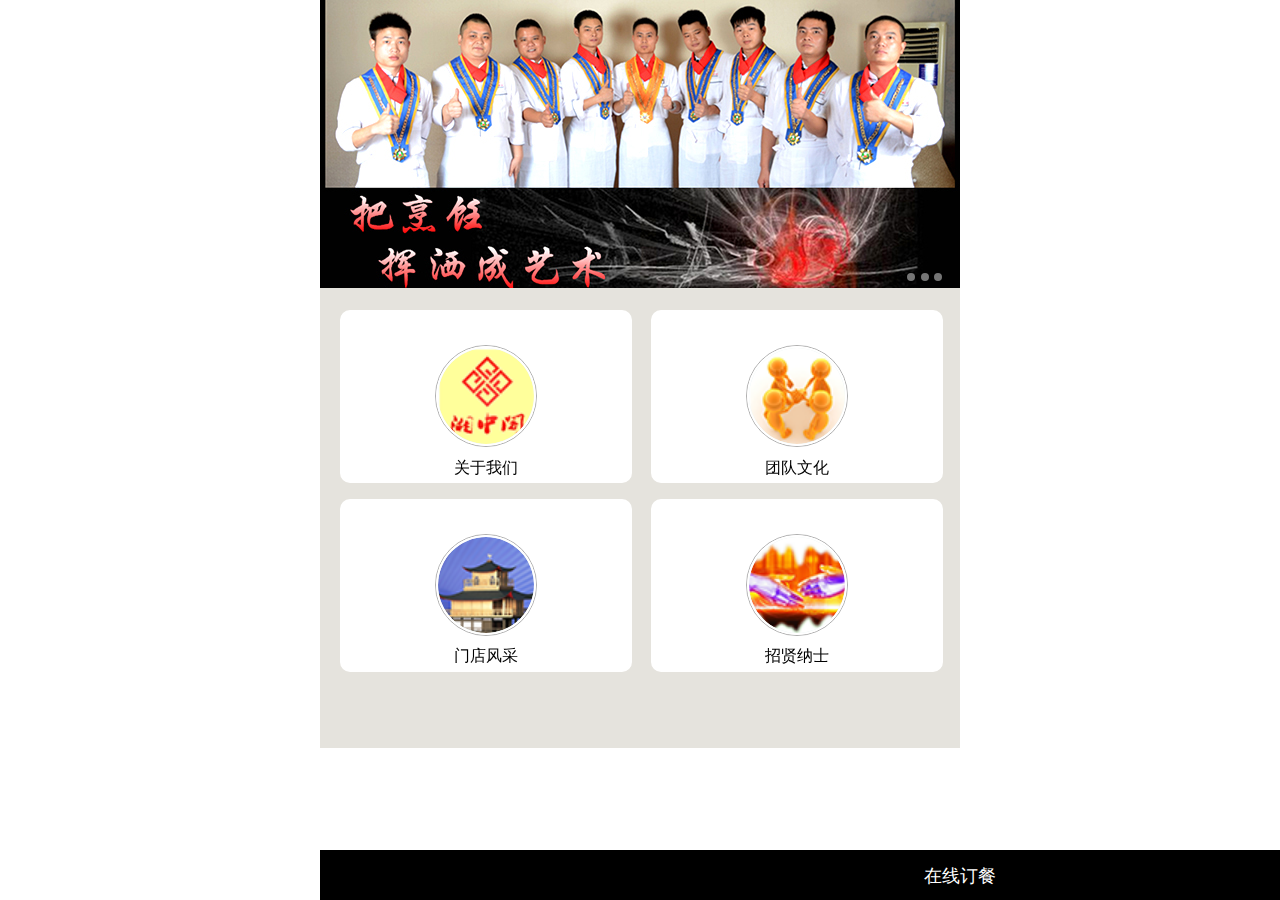
<file: src/main/webapp/html/index.html>
<html>
	<head>
		<title>湘阁</title>
		<!-- 移动设备支持 -->
		<meta content="text/html; charset=UTF-8" http-equiv="Content-Type">
		<meta content="width=device-width, initial-scale=1.0, minimum-scale=1.0, maximum-scale=1.0, user-scalable=no" name="viewport">
		<link href="../css/reset.css" rel="stylesheet" type="text/css">
		<link href="../css/mod47.css" rel="stylesheet" type="text/css">
		<script type="text/javascript" src="../js/jquery-2.0.3.min.js"></script>
		<script src="../js/swipe2.js" type="text/javascript"></script>
		<script>
			$(function() {
				var winheight = $(window).height();
				//$('#wrap').css('min-height',winheight-30+'px');//footer居底
				$('.blankwhite').css('height', '0px');
				var winwidth = $(window).width();
				//$('.contentimgcl').css('height',winwidth*0.2+'px');
			});
		</script>
	</head>

	<body onselectstart="return true;" ondragstart="return false;">
		<div id="wrap" class="clr">
			<div class="banner">
				<div style="width:100%;align:center;margin:0 auto;" id="imageswzi">
					
					<div id="displayswipe" style="-webkit-transform:translate3d(0,0,0);" style="display:none;">
						<div style="visibility: visible;" id="banner_box" class="box_swipe">
							<ul style="list-style: none outside none; width: 4480px; transition-duration: 500ms; transform: translate3d(-1920px, 0px, 0px);">

								<li style="width: 640px; display: table-cell; vertical-align: top;">
									<img src="../images/web_banner1.jpg" id="bannerimg13202" style="width:100%;">
								</li>
								<li style="width: 640px; display: table-cell; vertical-align: top;">
									<img src="../images/web_banner2.jpg" id="bannerimg16063" style="width:100%;">
								</li>
								<li style="width: 640px; display: table-cell; vertical-align: top;">
									<img src="../images/web_banner3.jpg" id="bannerimg16063" style="width:100%;">
								</li>
							</ul>
							<ol>

								<li ></li>&nbsp;
								<li ></li>&nbsp;
								<li ></li>&nbsp;

							</ol>
						</div>
					</div>

					<div id="displayone" style="display:none;">
						<img src="../images/web_banner2.jpg" alt=" " id="onebannerimg" style="width:100%;">
					</div>
					<script>
						$(function() {
							$("#displayswipe").show();
							$("#displayone").hide();

							if(3 == 1) {
								$("#displayswipe").hide();
								$("#displayone").show();
							}

							new Swipe(document.getElementById('banner_box'), {
								speed: 500,
								auto: 3000,
								callback: function() {
									var lis = $(this.element).next("ol").children();
									lis.removeClass("on").eq(this.index).addClass("on");
								}
							});
						});
					</script>

					<!-- End SlidesJS Required -->
				</div>
			</div>
			<ul class="telnav clr">
				<a href="about_us.html" class="nav1">

					<li>
						<div class="icon_w">
							<div class="icon">
								<img src="../images/web_icon1.png" class='contentimgcl' width="100%" />
							</div>
						</div>
						<span>关于我们</span>
					</li>
				</a>
				<a href="team.html"  class="nav2">

					<li>
						<div class="icon_w">
							<div class="icon">
								<img src="../images/web_icon2.png">
							</div>
						</div>
						<span>团队文化</span>
					</li>
				</a>
				<a href="company.html"  class="nav3">

					<li>
						<div class="icon_w">
							<div class="icon">
								<img src="../images/web_icon3.png" class='contentimgcl' width="100%" />
							</div>
						</div>
						<span>门店风采</span>
					</li>
				</a>
				<a href="zhaopin.html" class="nav4">

					<li>
						<div class="icon_w">
							<div class="icon">
								<img src="../images/web_icon4.png" class='contentimgcl' width="100%" />
							</div>
						</div>
						<span>招贤纳士</span>
					</li>
				</a>
			</ul>
			<div class="clear" style="margin-top: 60px;"></div>	
			<div class="tab_footer" id="opendingcan">在线订餐</div>
		</div>
		<script>
			$("#opendingcan").click(function(){
				window.location.href="https://open.weixin.qq.com/connect/oauth2/authorize?appid=wxae28c4b698ede3e8&redirect_uri=http://xzg.vzzj.cn/sm/index.html&response_type=code&scope=snsapi_base&state=state#wechat_redirect";
			})
				
		</script>
	</body>

</html>
</file>
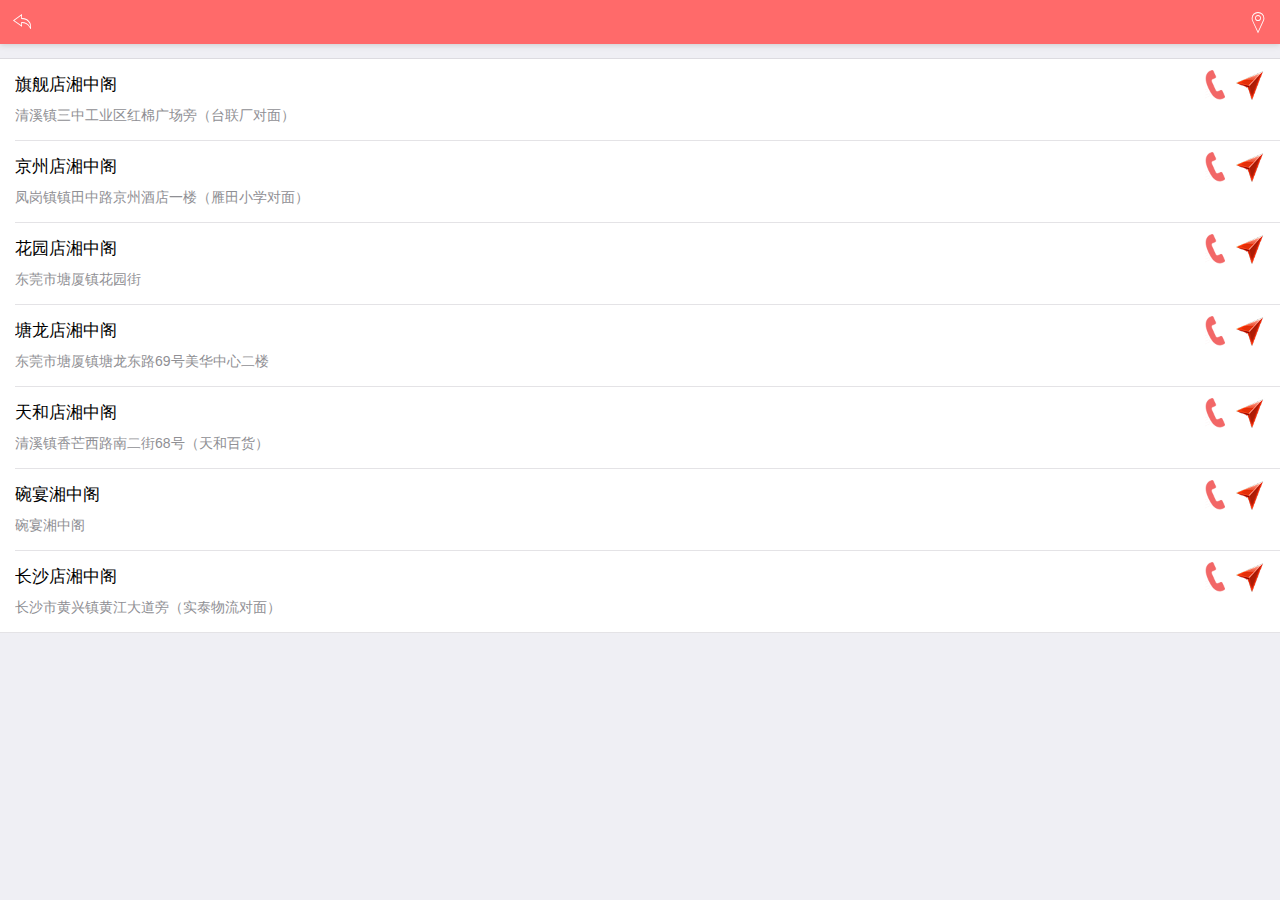
<file: src/main/webapp/html/map.html>
<!DOCTYPE html>  
<html>  
	<head>  
		<meta name="viewport" content="initial-scale=1.0, user-scalable=no" />  
		<meta http-equiv="Content-Type" content="text/html; charset=utf-8" />
		<link rel="stylesheet" type="text/css" href="../css/mui.css"/>
		<script src="../js/jquery-2.0.3.min.js"></script>
		<title>湘阁餐饮连锁</title>  
	   <style>
	   		.mui-table-view .mui-media-object{
	   			max-width:30px;height: 30px;
	   		}
	   		.mui-bar{
	   			background:#FF6A6A;
	   		}
	   		.mui-icon{
	   			color:white;
	   		}
	   		.mui-table-view-cell{
	   			line-height: 30px;
	   		}
	   </style>
	</head> 
<body>  
	<header class="mui-bar mui-bar-nav">
		<a href="javascript:history.go(-1);" class="mui-icon mui-icon-undo mui-pull-left"></a>
		<a href="javascript:go();" class="mui-icon mui-icon-location mui-pull-right"></a>
	</header>
	<div class="mui-content">
	    <ul class="mui-table-view">
			<li class="mui-table-view-cell mui-media">
				<a href="javascript:;">
					<img class="mui-media-object mui-pull-right daohang" src="../images/daohang.png" alt="22.802079,114.156517">
					<img class="mui-media-object mui-pull-right tel" src="../images/tel.png" alt="0769-87326626">
					<div class="mui-media-body">
						<span>旗舰店湘中阁</span>
						<p class='mui-ellipsis'>清溪镇三中工业区红棉广场旁（台联厂对面）</p>
					</div>
				</a>
			</li>
			<li class="mui-table-view-cell mui-media">
				<a href="javascript:;">
					<img class="mui-media-object mui-pull-right daohang" src="../images/daohang.png" alt="22.701379,114.175901">
					<img class="mui-media-object mui-pull-right tel" src="../images/tel.png" alt="0769-82619703">
					<div class="mui-media-body">
						<span>京州店湘中阁</span>
						<p class='mui-ellipsis'>凤岗镇镇田中路京州酒店一楼（雁田小学对面）</p>
					</div>
				</a>
			</li>
			<li class="mui-table-view-cell mui-media">
				<a href="javascript:;">
					<img class="mui-media-object mui-pull-right daohang" src="../images/daohang.png" alt="22.82692,114.104437">
					<img class="mui-media-object mui-pull-right tel" src="../images/tel.png" alt="0769-82129805">
					<div class="mui-media-body">
						<span>花园店湘中阁</span>
						<p class='mui-ellipsis'>东莞市塘厦镇花园街</p>
					</div>
				</a>
			</li>
			<li class="mui-table-view-cell mui-media">
				<a href="javascript:;">
					<img class="mui-media-object mui-pull-right daohang" src="../images/daohang.png" alt="22.810198,114.100847">
					<img class="mui-media-object mui-pull-right tel" src="../images/tel.png" alt="0769-82620898">
					<div class="mui-media-body">
						<span>塘龙店湘中阁</span>
						<p class='mui-ellipsis'>东莞市塘厦镇塘龙东路69号美华中心二楼</p>
					</div>
				</a>
			</li>
			<li class="mui-table-view-cell mui-media">
				<a href="javascript:;">
					<img class="mui-media-object mui-pull-right daohang" src="../images/daohang.png" alt="22.846398,114.159537">
					<img class="mui-media-object mui-pull-right tel" src="../images/tel.png" alt="0769-87362313">
					<div class="mui-media-body">
						<span>天和店湘中阁</span>
						<p class='mui-ellipsis'>清溪镇香芒西路南二街68号（天和百货）</p>
					</div>
				</a>
			</li>
			<li class="mui-table-view-cell mui-media">
				<a href="javascript:;">
					<img class="mui-media-object mui-pull-right daohang" src="../images/daohang.png" alt="22.762221,114.156523">
					<img class="mui-media-object mui-pull-right tel" src="../images/tel.png" alt="0769-89309088">
					<div class="mui-media-body">
						<span>碗宴湘中阁</span>
						<p class='mui-ellipsis'>碗宴湘中阁</p>
					</div>
				</a>
			</li>
			<li class="mui-table-view-cell mui-media">
				<a href="javascript:;">
					<img class="mui-media-object mui-pull-right daohang" src="../images/daohang.png" alt="28.135394,113.127876">
					<img class="mui-media-object mui-pull-right tel" src="../images/tel.png" alt="0731-86792666">
					<div class="mui-media-body">
						<span>长沙店湘中阁</span>
						<p class='mui-ellipsis'>长沙市黄兴镇黄江大道旁（实泰物流对面）</p>
					</div>
				</a>
			</li>
		</ul>
	</div>
	
	<script src="http://api.map.baidu.com/api?v=1.3" type="text/javascript"></script>
	<script>
		var longitude; //经度
		var latitude; //纬度
		function getLocation(){
               var options={
                   enableHighAccuracy:true, 
                   maximumAge:1000
               }
               if(navigator.geolocation){
                   //浏览器支持geolocation
                   navigator.geolocation.getCurrentPosition(onSuccess,onError,options);
                   
               }else{
                   //浏览器不支持geolocation
               }
           }
        //成功时
        function onSuccess(position){
           //返回用户位置
           //纬度
           longitude =position.coords.longitude;
           //经度
           latitude = position.coords.latitude;
           //使用百度地图API
        }
        //失败时
       	function onError(error){
           switch(error.code){
               case 1:
               alert("位置服务被拒绝");
               break;

               case 2:
               alert("暂时获取不到位置信息");
               break;

               case 3:
               alert("获取信息超时");
               break;

               case 4:
                alert("未知错误");
               break;
           }

        }
        window.onload=getLocation;
	           
	    //定位到当前位置
	    function go(){
	    	window.location.href="http://mo.amap.com/?location="+latitude+","+longitude+"(我的位置)&type=3&opt=1&dev=1";
	    }
	     //导航      
		$(".daohang").click(function(){
			var address = $(this).attr("alt");
			var name = $(this).parent().find("div").children("span").text();
			window.location.href="http://mo.amap.com/?from="+latitude+","+longitude+"(我的位置)&to="+address+"("+name+")&type=3&opt=1&dev=1"
		});
		
		//拔号
		$(".tel").click(function(){
			var num = $(this).attr("alt");//获取当前分店的电话号码
			window.location.href="tel:"+num;
		});
	</script>
</body>  
</html>
</file>
<file: src/main/webapp/css/mod47.css>
@charset "utf-8";
/*鎵嬫満绔牱寮�*/
#wrap {display:block;min-width: 320px; margin:0 auto; max-width:640px; width: 100%;overflow: hidden;-webkit-box-sizing: border-box; -moz-box-sizing:border-box; background:#e5e3dd; }
.banner{display:block; with:100%; max-width:640px;}
.banner img{display:block; with:100%;}
.telnav {display:block; position:relative; width:100%; margin:3.5% 0 1%;
  -moz-perspective:800px;/*灏嗗钩闈㈠浘褰㈣浆鎹负鍏锋湁閫忚鐨�3D鍥惧舰*/
  -moz-transform-style:preserve-3d;/*transform-style: flat,鎵€鏈夊瓙鍏冪礌鍦� 2D 骞抽潰鍛堢幇 | preserve-3d,淇濈暀3D绌洪棿*/
  -webkit-perspective:800px;
  -webkit-transform-style:preserve-3d;
  -moz-backface-visibility:;/*瀹氫箟褰撳厓绱犱笉闈㈠悜灞忓箷鏃舵槸鍚﹀彲瑙�,濡傛灉鍦ㄦ棆杞厓绱犱笉甯屾湜鐪嬪埌鍏惰儗闈㈡椂锛岃灞炴€у緢鏈夌敤*/
  -webkit-backface-visibility:hidden;/*visible鑳岄潰鏄彲瑙佺殑,hidden鑳岄潰鏄笉鍙鐨勩€�*/
  }
.telnav li{display:block;float:left; position:relative;  color:#000; background:#fff; width:45.6%; margin:0% 0 2.5% 3.1%; border-radius:10px; text-align:center;
  -webkit-animation-name:wobble;/*鍔ㄧ敾鍚嶇О锛岄渶瑕佽窡@keyframes瀹氫箟鐨勫悕绉颁竴鑷�*/
  -webkit-animation-duration: 1s;/*琛ㄧず鍔ㄧ敾鎸佺画鐨勬椂闂�,濡傛灉娌℃湁璁剧疆duration鐨勮瘽锛屽垯琛ㄧず涓烘棤绌峰ぇ*/
  -webkit-animation-timing-function: linear;/*琛ㄧず鍔ㄧ敾浣跨敤鐨勬椂闂存洸绾�*/
  -webkit-animation-delay: 0;/*琛ㄧず寮€濮嬪姩鐢讳箣鍓嶇殑寤舵椂*/
  -webkit-animation-iteration-count: 1;/*鎾斁1鏁帮紝infinite;鎾斁鏃犻檺娆℃暟*/
  -webkit-animation-direction: ;/*琛ㄧず鍔ㄧ敾鐨勬柟鍚�*/
  -moz-animation-name:wobble;
  -moz-animation-duration: 1s;
  -moz-animation-timing-function: linear;
  -moz-animation-delay: 0;
  -moz-animation-iteration-count: 1;
  -moz-animation-direction: ;	
}
@-webkit-keyframes wobble{
  0% {-webkit-transform:rotateY(0deg) rotateX(0deg) rotateZ(0deg) translateZ(0px);}
  25% {-webkit-transform:rotateY(90deg) rotateX(0deg) rotateZ(0deg) translateZ(0px);}
  50% {-webkit-transform:rotateY(180deg) rotateX(0deg) rotateZ(0deg) translateZ(0px);}
  75% {-webkit-transform:rotateY(270deg) rotateX(0deg) rotateZ(0deg) translateZ(0px);}
  100% {-webkit-transform:rotateY(360deg) rotateX(0deg) rotateZ(0deg) translateZ(0px);}
  }
@-moz-keyframes wobble{
  0% {-moz-transform:rotateY(0deg) rotateX(0deg) rotateZ(0deg) translateZ(0px);}
  25% {-moz-transform:rotateY(90deg) rotateX(0deg) rotateZ(0deg) translateZ(0px);}
  50% {-moz-transform:rotateY(180deg) rotateX(0deg) rotateZ(0deg) translateZ(0px);}
  75% {-moz-transform:rotateY(270deg) rotateX(0deg) rotateZ(0deg) translateZ(0px);}
  100% {-moz-transform:rotateY(360deg) rotateX(0deg) rotateZ(0deg) translateZ(0px);}
  }
.telnav li span{display:block;float:left;  position:relative; width:100%;font-size:1.6em; text-align:center; padding:1.5% 0% 2% 0%; }
.telnav li p{display:block;float:left;  position:relative; color:#a0a0a0; width:86%; min-height:32px;font-size:1.3em; text-align:center; padding:0% 0% 6% 7%; }
.icon_w{display:block;width:100px; height:100px; border:1px solid #afafaf;border-radius:100px;margin:12% auto 2%;overflow:hidden;}
.icon {display:block;width:96px; height:96px;/*padding:5% 0%; */  padding:0%;border-radius:100px;border:2px solid #fff;background:#f2f9f8; overflow:hidden; }
.icon img {display:block; width:100%; min-height:100%; vertical-align:middle;border-radius:100px; overflow:hidden;}
footer {display:block;width:100%;line-height:30px; background:#1f1f1f; color:#fff; font-size:1.4em; text-align:center;}
</file>
